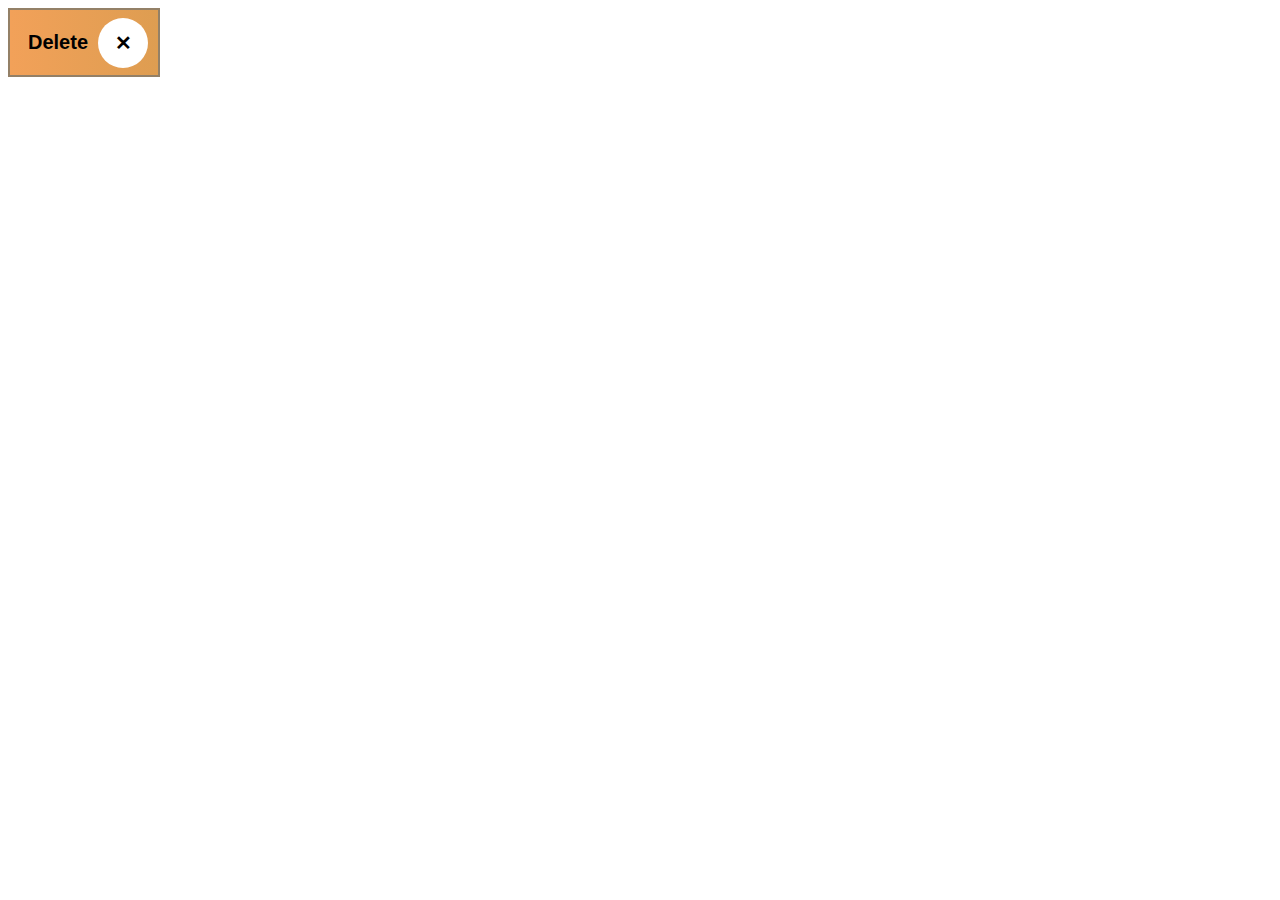
<file: button.html>
<!doctype html>
<html lang="en">
<head>
    <meta charset="utf-8">
    <meta name="viewport" content="width=device-width, initial-scale=1">
    <title>Button</title>
    <link rel="stylesheet" href="button.css">
</head>
<body>
<button class="delete-button">Delete</button>

</body>
</html>
</file>
<file: button.css>
.delete-button {
    background-image: linear-gradient(to right, #f2a159, #eda057, #e89f55, #e39e53, #de9d51);
    border: 2px solid #938067;
    padding: 21px 70px 21px 18px;
    cursor: pointer;
    font-size: 20px;
    font-weight: bold;
    position: relative;
}
.delete-button::after {
    background: #fff;
    border-radius: 100px;
    color: #000;
    content: "✕";
    margin-left: 15px;
    font-size: 20px;
    width: 50px;
    height: 50px;
    display: flex;
    flex-wrap: wrap;
    align-items: center;
    justify-content: center;
    position: absolute;
    right: 10px;
    top: calc(50% - 25px);
}
.delete-button:focus {
    outline: none;
}
</file>
